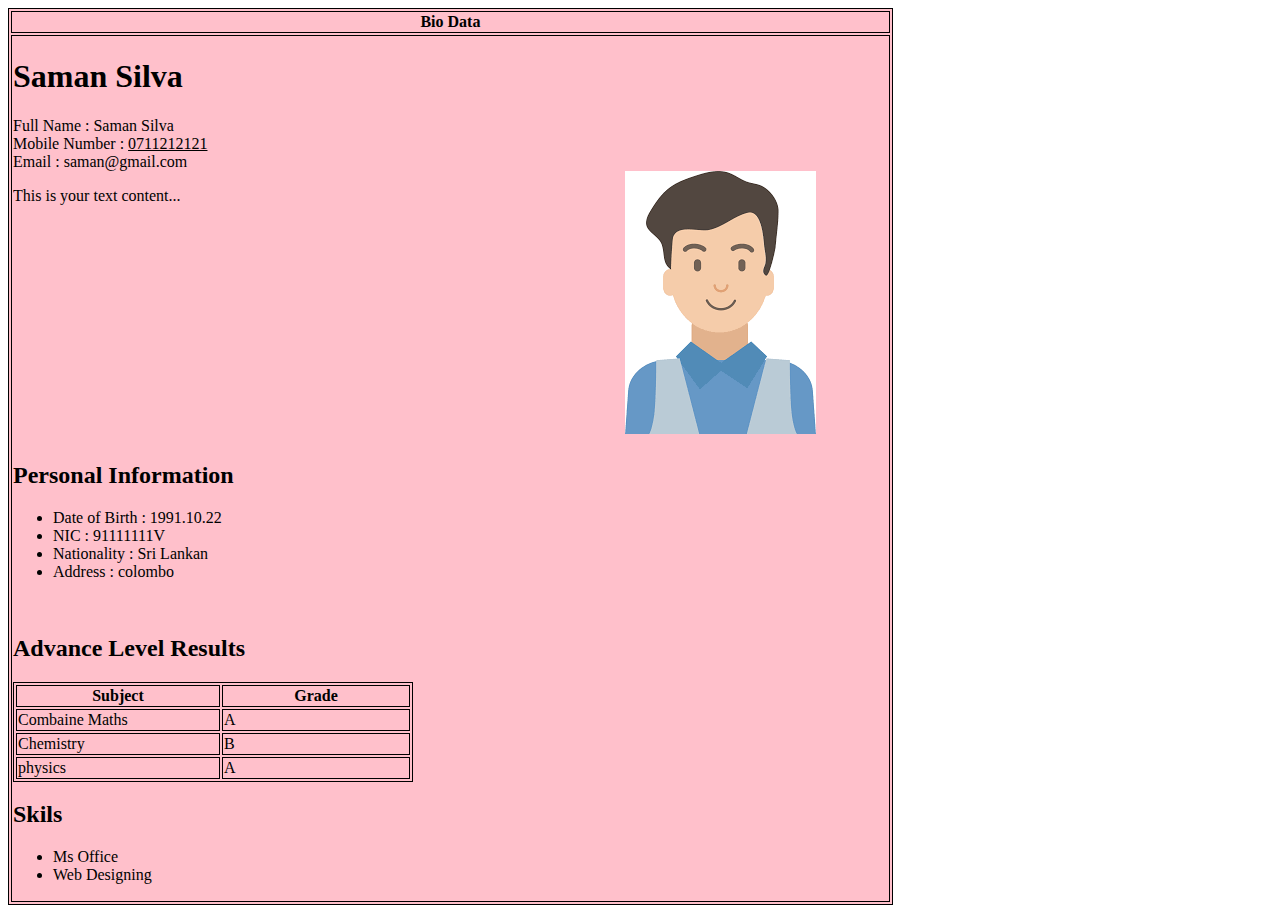
<file: bioData.html>
<!DOCTYPE html>
<html lang="en">
<head>
    <meta charset="UTF-8">
    <meta name="viewport" content="width=
    , initial-scale=1.0">
    <title>Document</title>
    
   <style>

 table, th, td {
        border: 1px solid black;
        width: 500px;
      }

/* 
      .image-container {
    text-align: right; 
    /* margin: 0 auto; 
    max-width: 100%;  */





    .container {
    overflow: hidden; /* Clear floats */
  }
  
  .text {
    float: left; /* Float the text to the left */
    width: 70%; /* Adjust the width as needed */
  }
  
  .image {
    float: right; /* Float the image to the right */
    width: 30%; /* Adjust the width as needed */
  }
  
  /* Clear floats */
  .clearfix::after {
    content: "";
    clear: both;
    display: table;
  }
  
   </style>
      
</head>
<body>
    <table style="border: 1px solid black; background-color:pink;" class="text">
        <tr>
          <th>Bio Data</th>
          </tr>
        
          <tr>
          <td>
            <h1>Saman Silva</h1>
            
            Full Name : Saman Silva <br>
            Mobile Number : <u> 0711212121</u><br>
            Email : saman@gmail.com<br>

            <div class="container clearfix">
                <div class="text">
                  <!-- Your text content goes here -->
                  <p>This is your text content...</p>
                </div>
                <div class="image">
                  <img src="download.png" alt="Right Aligned Image">
                </div>
              </div>

            <h2>Personal Information</h2>

            <ul>
                <li>Date of Birth : 1991.10.22</li>
                <li>NIC : 91111111V</li>
                <li>Nationality : Sri Lankan</li>
                <li>Address : colombo</Address></li>
              </ul> <br>

              <h2>Advance Level Results</h2>

              <table style="width: 400px;">
                <tr>
                    <th>Subject</th>
                    <th>Grade</th>
                    </tr>

              
                <tr>
                  <td>Combaine Maths </td>
                  <td>A</td>
                </tr>

                <tr>
                    <td>Chemistry </td>
                    <td>B</td>
                  </tr>
  
                  <tr>
                    <td>physics </td>
                    <td>A</td>
                  </tr>


              </table>


              <h2>Skils</h2>

              <ul>
                <li>Ms Office</li>
                <li>Web Designing</li>
                </ul>


            </td>
          </tr>
        
      </table>
</body>
</file>
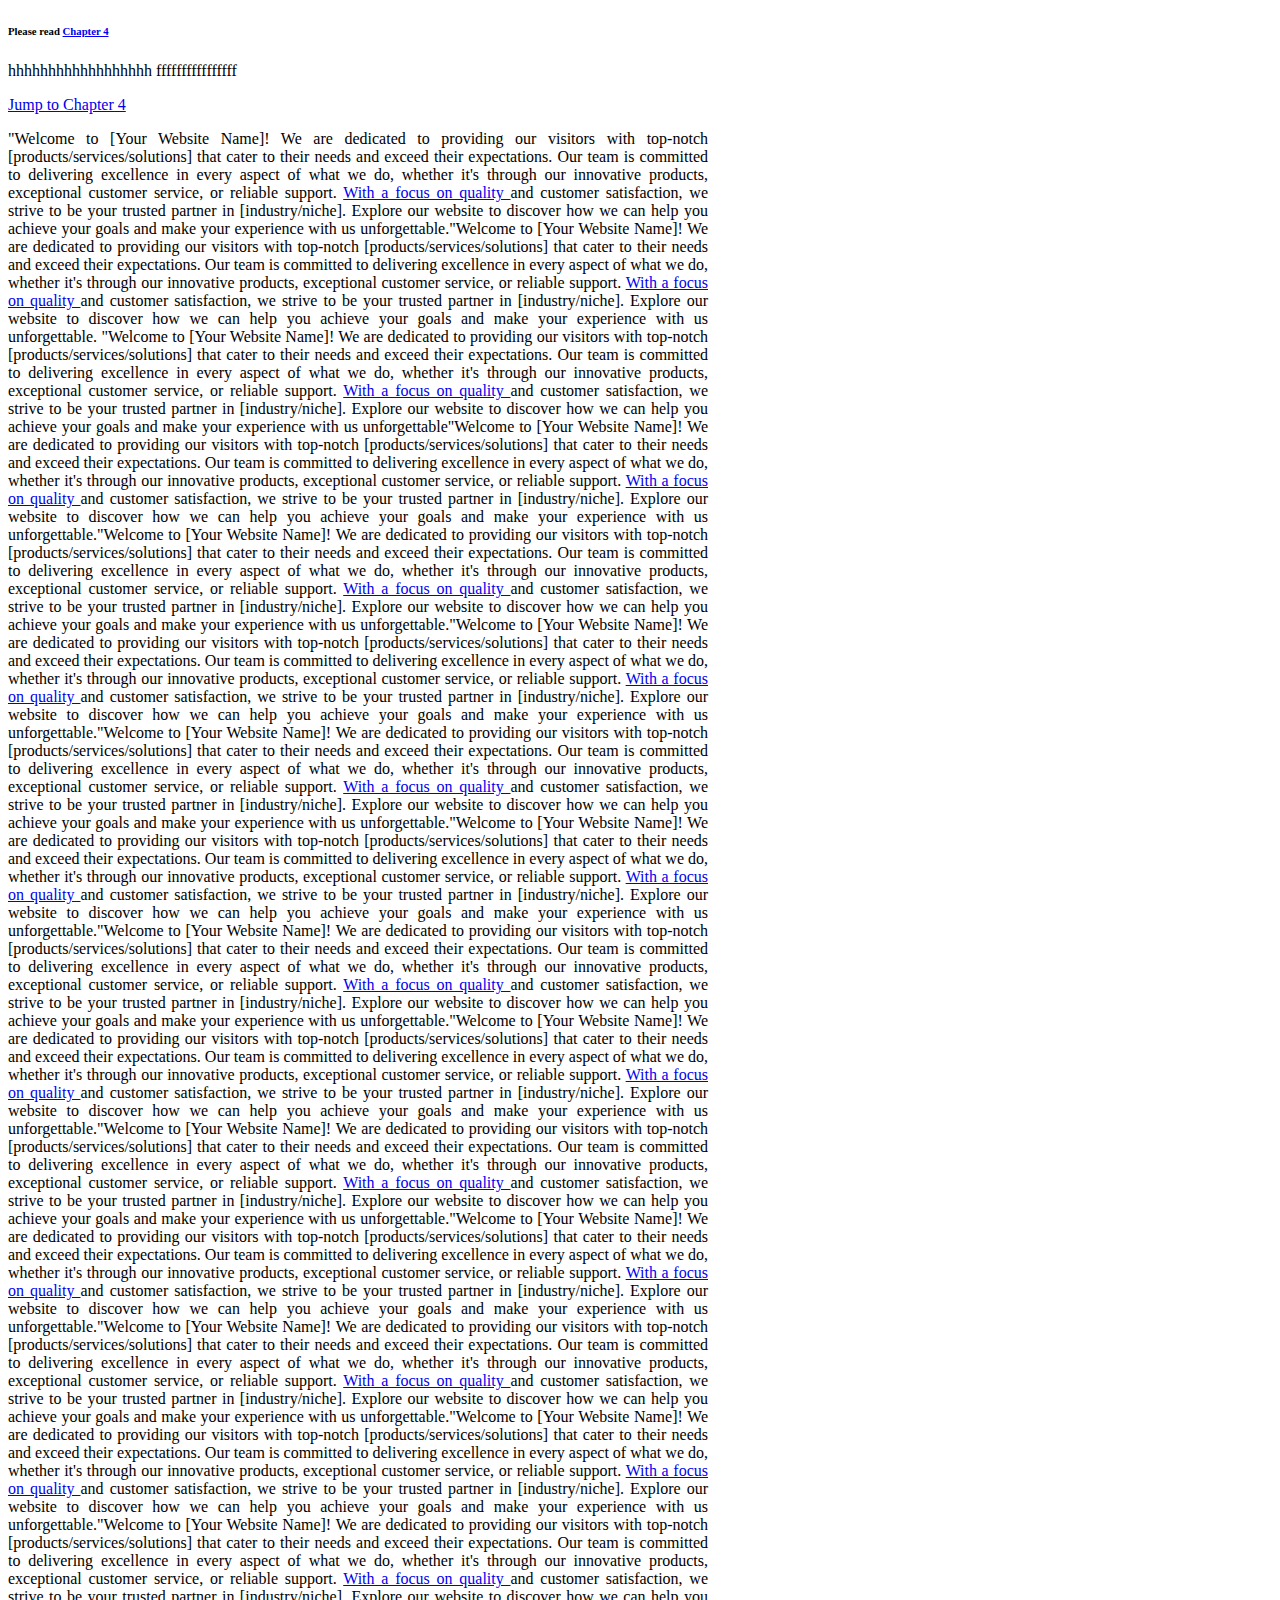
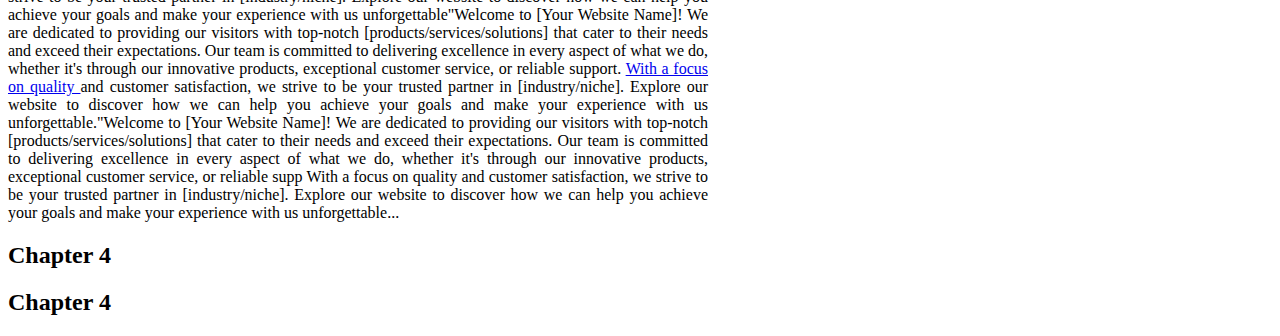
<file: bookMark.html>
<!DOCTYPE html>
<html lang="en">
<head>
    <meta charset="UTF-8">
    <meta name="viewport" content="width=device-width, initial-scale=1.0">
    <title>Document</title>
</head>
<body>
    
<h6> Please read <a href="#C5"> Chapter 4 </a></h6>

    <p id="C4">hhhhhhhhhhhhhhhhhh ffffffffffffffff</p>

    <a href="#C7">Jump to Chapter 4</a>


   

    <p style="text-align: justify; width: 700px;">"Welcome to [Your Website Name]! We are dedicated to providing our visitors with top-notch
         [products/services/solutions] that cater to their needs and exceed their expectations. 
         Our team is committed to delivering excellence in every aspect of what we do, whether it's through our innovative products,
          exceptional customer service, or reliable support. <a href="#C4"> With a focus on quality </a> and customer satisfaction, we strive to be your
           trusted partner in [industry/niche]. Explore our website to discover how we can help you achieve your goals and make your 
           experience with us unforgettable."Welcome to [Your Website Name]! We are dedicated to providing our visitors with top-notch
           [products/services/solutions] that cater to their needs and exceed their expectations. 
           Our team is committed to delivering excellence in every aspect of what we do, whether it's through our innovative products,
            exceptional customer service, or reliable support. <a href="#C4"> With a focus on quality </a> and customer satisfaction, we strive to be your
             trusted partner in [industry/niche]. Explore our website to discover how we can help you achieve your goals and make your 
             experience with us unforgettable. "Welcome to [Your Website Name]! We are dedicated to providing our visitors with top-notch
             [products/services/solutions] that cater to their needs and exceed their expectations. 
             Our team is committed to delivering excellence in every aspect of what we do, whether it's through our innovative products,
              exceptional customer service, or reliable support. <a href="#C4"> With a focus on quality </a> and customer satisfaction, we strive to be your
               trusted partner in [industry/niche]. Explore our website to discover how we can help you achieve your goals and make your 
               experience with us unforgettable"Welcome to [Your Website Name]! We are dedicated to providing our visitors with top-notch
               [products/services/solutions] that cater to their needs and exceed their expectations. 
               Our team is committed to delivering excellence in every aspect of what we do, whether it's through our innovative products,
                exceptional customer service, or reliable support. <a href="#C4"> With a focus on quality </a> and customer satisfaction, we strive to be your
                 trusted partner in [industry/niche]. Explore our website to discover how we can help you achieve your goals and make your 
                 experience with us unforgettable."Welcome to [Your Website Name]! We are dedicated to providing our visitors with top-notch
                 [products/services/solutions] that cater to their needs and exceed their expectations. 
                 Our team is committed to delivering excellence in every aspect of what we do, whether it's through our innovative products,
                  exceptional customer service, or reliable support. <a href="#C4"> With a focus on quality </a> and customer satisfaction, we strive to be your
                   trusted partner in [industry/niche]. Explore our website to discover how we can help you achieve your goals and make your 
                   experience with us unforgettable."Welcome to [Your Website Name]! We are dedicated to providing our visitors with top-notch
                   [products/services/solutions] that cater to their needs and exceed their expectations. 
                   Our team is committed to delivering excellence in every aspect of what we do, whether it's through our innovative products,
                    exceptional customer service, or reliable support. <a href="#C4"> With a focus on quality </a> and customer satisfaction, we strive to be your
                     trusted partner in [industry/niche]. Explore our website to discover how we can help you achieve your goals and make your 
                     experience with us unforgettable."Welcome to [Your Website Name]! We are dedicated to providing our visitors with top-notch
                     [products/services/solutions] that cater to their needs and exceed their expectations. 
                     Our team is committed to delivering excellence in every aspect of what we do, whether it's through our innovative products,
                      exceptional customer service, or reliable support. <a href="#C4"> With a focus on quality </a> and customer satisfaction, we strive to be your
                       trusted partner in [industry/niche]. Explore our website to discover how we can help you achieve your goals and make your 
                       experience with us unforgettable."Welcome to [Your Website Name]! We are dedicated to providing our visitors with top-notch
                       [products/services/solutions] that cater to their needs and exceed their expectations. 
                       Our team is committed to delivering excellence in every aspect of what we do, whether it's through our innovative products,
                        exceptional customer service, or reliable support. <a href="#C4"> With a focus on quality </a> and customer satisfaction, we strive to be your
                         trusted partner in [industry/niche]. Explore our website to discover how we can help you achieve your goals and make your 
                         experience with us unforgettable."Welcome to [Your Website Name]! We are dedicated to providing our visitors with top-notch
                         [products/services/solutions] that cater to their needs and exceed their expectations. 
                         Our team is committed to delivering excellence in every aspect of what we do, whether it's through our innovative products,
                          exceptional customer service, or reliable support. <a href="#C4"> With a focus on quality </a> and customer satisfaction, we strive to be your
                           trusted partner in [industry/niche]. Explore our website to discover how we can help you achieve your goals and make your 
                           experience with us unforgettable."Welcome to [Your Website Name]! We are dedicated to providing our visitors with top-notch
                           [products/services/solutions] that cater to their needs and exceed their expectations. 
                           Our team is committed to delivering excellence in every aspect of what we do, whether it's through our innovative products,
                            exceptional customer service, or reliable support. <a href="#C4"> With a focus on quality </a> and customer satisfaction, we strive to be your
                             trusted partner in [industry/niche]. Explore our website to discover how we can help you achieve your goals and make your 
                             experience with us unforgettable."Welcome to [Your Website Name]! We are dedicated to providing our visitors with top-notch
                             [products/services/solutions] that cater to their needs and exceed their expectations. 
                             Our team is committed to delivering excellence in every aspect of what we do, whether it's through our innovative products,
                              exceptional customer service, or reliable support. <a href="#C4"> With a focus on quality </a> and customer satisfaction, we strive to be your
                               trusted partner in [industry/niche]. Explore our website to discover how we can help you achieve your goals and make your 
                               experience with us unforgettable."Welcome to [Your Website Name]! We are dedicated to providing our visitors with top-notch
                               [products/services/solutions] that cater to their needs and exceed their expectations. 
                               Our team is committed to delivering excellence in every aspect of what we do, whether it's through our innovative products,
                                exceptional customer service, or reliable support. <a href="#C4"> With a focus on quality </a> and customer satisfaction, we strive to be your
                                 trusted partner in [industry/niche]. Explore our website to discover how we can help you achieve your goals and make your 
                                 experience with us unforgettable."Welcome to [Your Website Name]! We are dedicated to providing our visitors with top-notch
                                 [products/services/solutions] that cater to their needs and exceed their expectations. 
                                 Our team is committed to delivering excellence in every aspect of what we do, whether it's through our innovative products,
                                  exceptional customer service, or reliable support. <a href="#C4"> With a focus on quality </a> and customer satisfaction, we strive to be your
                                   trusted partner in [industry/niche]. Explore our website to discover how we can help you achieve your goals and make your 
                                   experience with us unforgettable."Welcome to [Your Website Name]! We are dedicated to providing our visitors with top-notch
                                   [products/services/solutions] that cater to their needs and exceed their expectations. 
                                   Our team is committed to delivering excellence in every aspect of what we do, whether it's through our innovative products,
                                    exceptional customer service, or reliable support. <a href="#C4"> With a focus on quality </a> and customer satisfaction, we strive to be your
                                     trusted partner in [industry/niche]. Explore our website to discover how we can help you achieve your goals and make your 
                                     experience with us unforgettable."Welcome to [Your Website Name]! We are dedicated to providing our visitors with top-notch
                                     [products/services/solutions] that cater to their needs and exceed their expectations. 
                                     Our team is committed to delivering excellence in every aspect of what we do, whether it's through our innovative products,
                                      exceptional customer service, or reliable support. <a href="#C4"> With a focus on quality </a> and customer satisfaction, we strive to be your
                                       trusted partner in [industry/niche]. Explore our website to discover how we can help you achieve your goals and make your 
                                       experience with us unforgettable"Welcome to [Your Website Name]! We are dedicated to providing our visitors with top-notch
                                       [products/services/solutions] that cater to their needs and exceed their expectations. 
                                       Our team is committed to delivering excellence in every aspect of what we do, whether it's through our innovative products,
                                        exceptional customer service, or reliable support. <a href="#C4"> With a focus on quality </a> and customer satisfaction, we strive to be your
                                         trusted partner in [industry/niche]. Explore our website to discover how we can help you achieve your goals and make your 
                                         experience with us unforgettable."Welcome to [Your Website Name]! We are dedicated to providing our visitors with top-notch
                                         [products/services/solutions] that cater to their needs and exceed their expectations. 
                                         Our team is committed to delivering excellence in every aspect of what we do, whether it's through our innovative products,
                                          exceptional customer service, or reliable supp With a focus on quality  and customer satisfaction, we strive to be your
                                           trusted partner in [industry/niche]. Explore our website to discover how we can help you achieve your goals and make your 
                                           experience with us unforgettable...</p>

                                           <h2 id="#C5">Chapter 4</h2>

                                           <h2 id="C7">Chapter 4</h2>


                                        

</body>
</html>
</file>
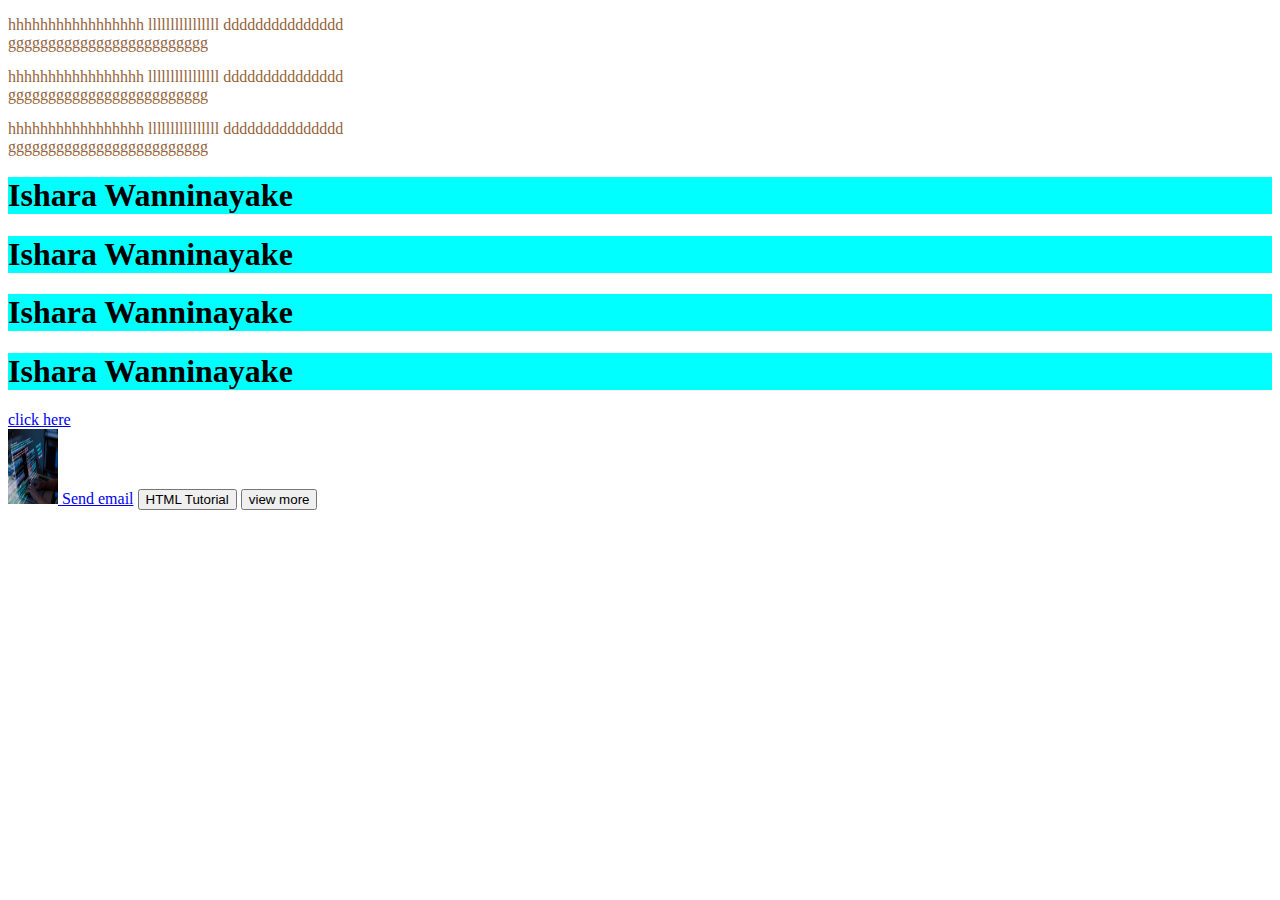
<file: dashboard.html>
<!DOCTYPE html>
<html lang="en">
<head>
    <!-- <meta charset="UTF-8"> -->
    <!-- <meta name="viewport" content="width=device-width, initial-scale=1.0"> -->
    <title>Document</title>

    <style>
        p {color:rgb(150,100,60);}
        h1 {background-color: aqua;}


    </style> 
    </style>
</head>
<body>
    
    <!-- <p style ="text-align: justify; width: 550px;" >The rapid advancement of technology has transformed nearly every aspect of modern life. From communication to transportation,
         from healthcare to entertainment, innovation continues to reshape our world at an unprecedented pace. With the advent of 
         artificial intelligence, machine learning, and the Internet of Things, we find ourselves on the brink of a new era,
          where the boundaries between the physical and digital realms blur. As we navigate this ever-evolving landscape, it becomes
           increasingly vital to adapt, innovate, and harness the power of technology for the betterment of society .actually <abbr title="Ishara Wanninayake"> she </abbr> is best tea maker in the company</p>  -->


        <!-- <h1 style ="background-color: #aa6700;">Ishara Wanninayake</h1> -->

        <p>hhhhhhhhhhhhhhhhh  llllllllllllllll ddddddddddddddd <br>
        ggggggggggggggggggggggggg</p>

        <p>hhhhhhhhhhhhhhhhh  llllllllllllllll ddddddddddddddd <br>
            ggggggggggggggggggggggggg</p>

            <p>hhhhhhhhhhhhhhhhh  llllllllllllllll ddddddddddddddd <br>
                ggggggggggggggggggggggggg</p>

    <h1>Ishara Wanninayake</h1>
    <h1>Ishara Wanninayake</h1>
    <h1>Ishara Wanninayake</h1>
    <h1>Ishara Wanninayake</h1>


    <a href="https://www.w3schools.com/html/tryit.asp?filename=tryhtml_links_target" target="_top" > click here</a> <br>


    <!-- <a href="default.asp">
        <img src="smiley.gif" alt="HTML tutorial" style="width:42px;height:42px;">
        </a> -->

        <a href = "https://courseweb.sliit.lk/">
            <img src = "img.jpg" alt = "SLIIT" style = "width: 50px; height: 75px;">
            
        </a>

        <a href="mailto:ishani9799@gmail.com">Send email</a>

        
        <!-- <button onclick="document.location='default.asp'">HTML Tutorial</button>
        <button onclick="//github.com/97ish07/SE_Project"> click here</button> -->

        <button onclick="document.location='https://www.w3schools.com/html/html_links.asp'">HTML Tutorial</button>

        <button onclick="document.location='https://courseweb.sliit.lk/'"> view more</button>


    
</body>
</file>
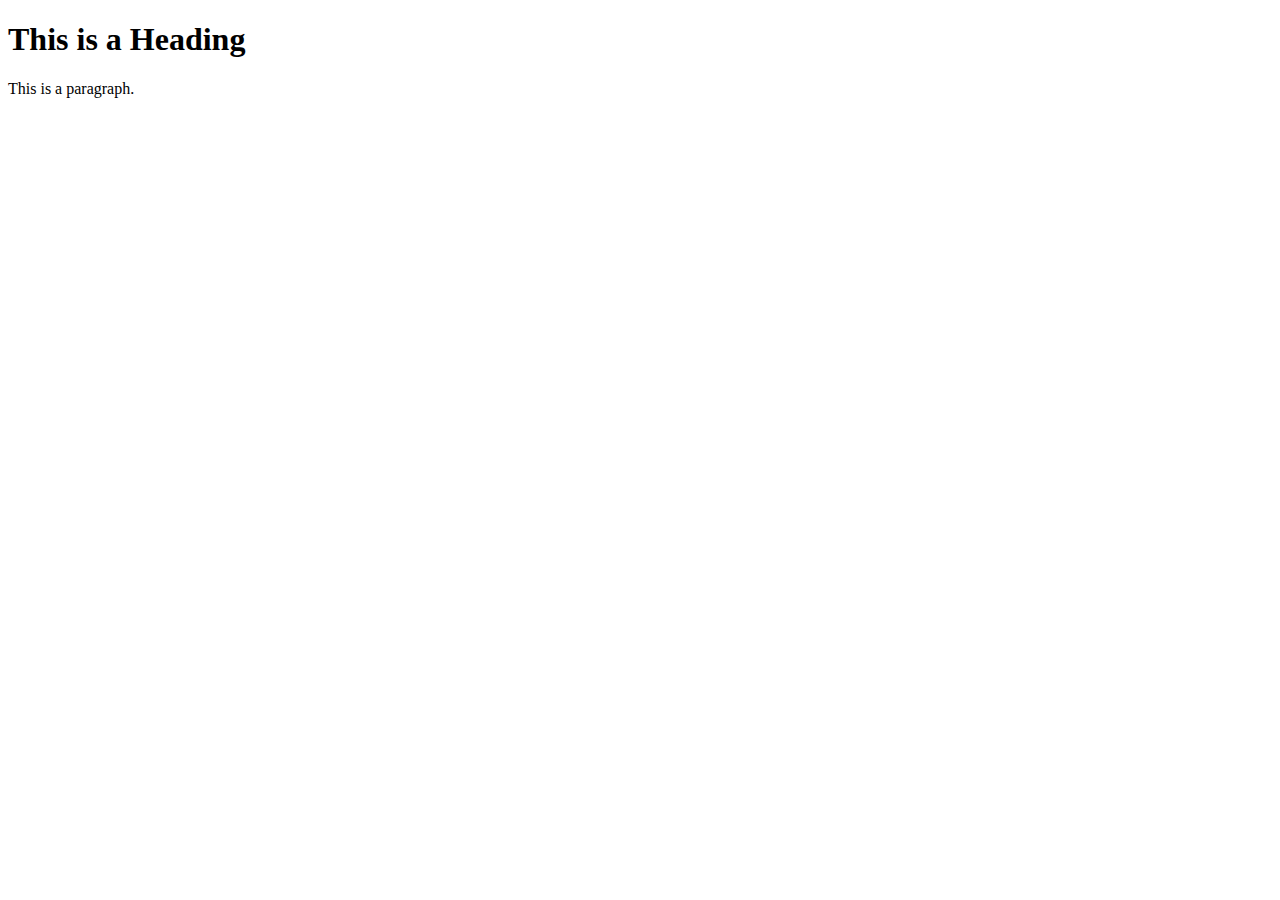
<file: flowerVas.html>
<!DOCTYPE html>
<html>
<head>
  <title>My Page Title</title>

  <link rel="icon" type="image/x-icon" href="/image/favicon.jpg">
</head>
<body>

<h1>This is a Heading</h1>
<p>This is a paragraph.</p>

</body>
</html>
</file>
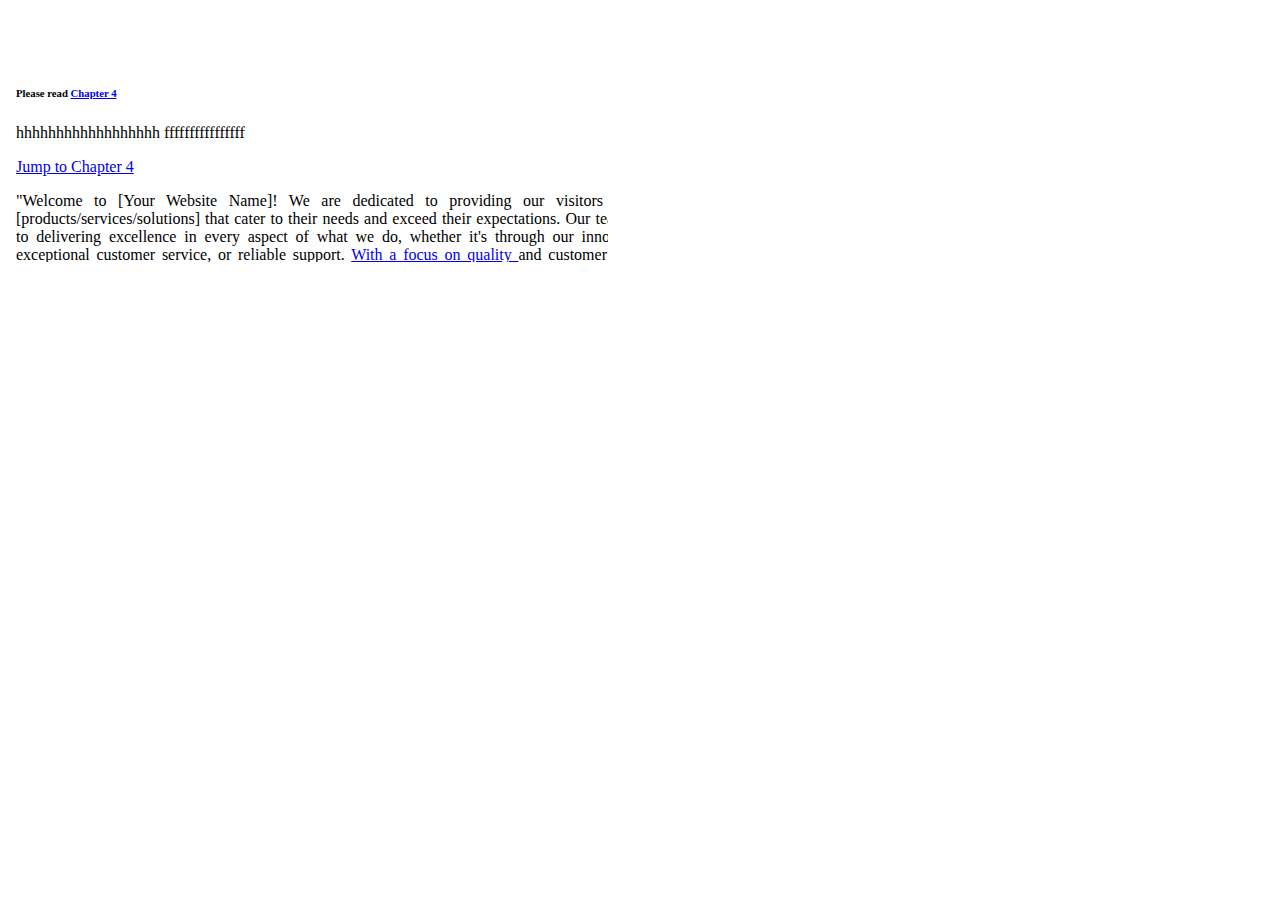
<file: Iframe.html>
<!DOCTYPE html>
<html lang="en">
<head>
    <meta charset="UTF-8">
    <meta name="viewport" content="width=device-width, initial-scale=1.0">
    <title>Document</title>
</head>
<body>
    
<br><br><br>
    <iframe src="bookMark.html" height="200" width="600"style="border:none;" title="Iframe Example"></iframe>



</body>
</html>
</file>
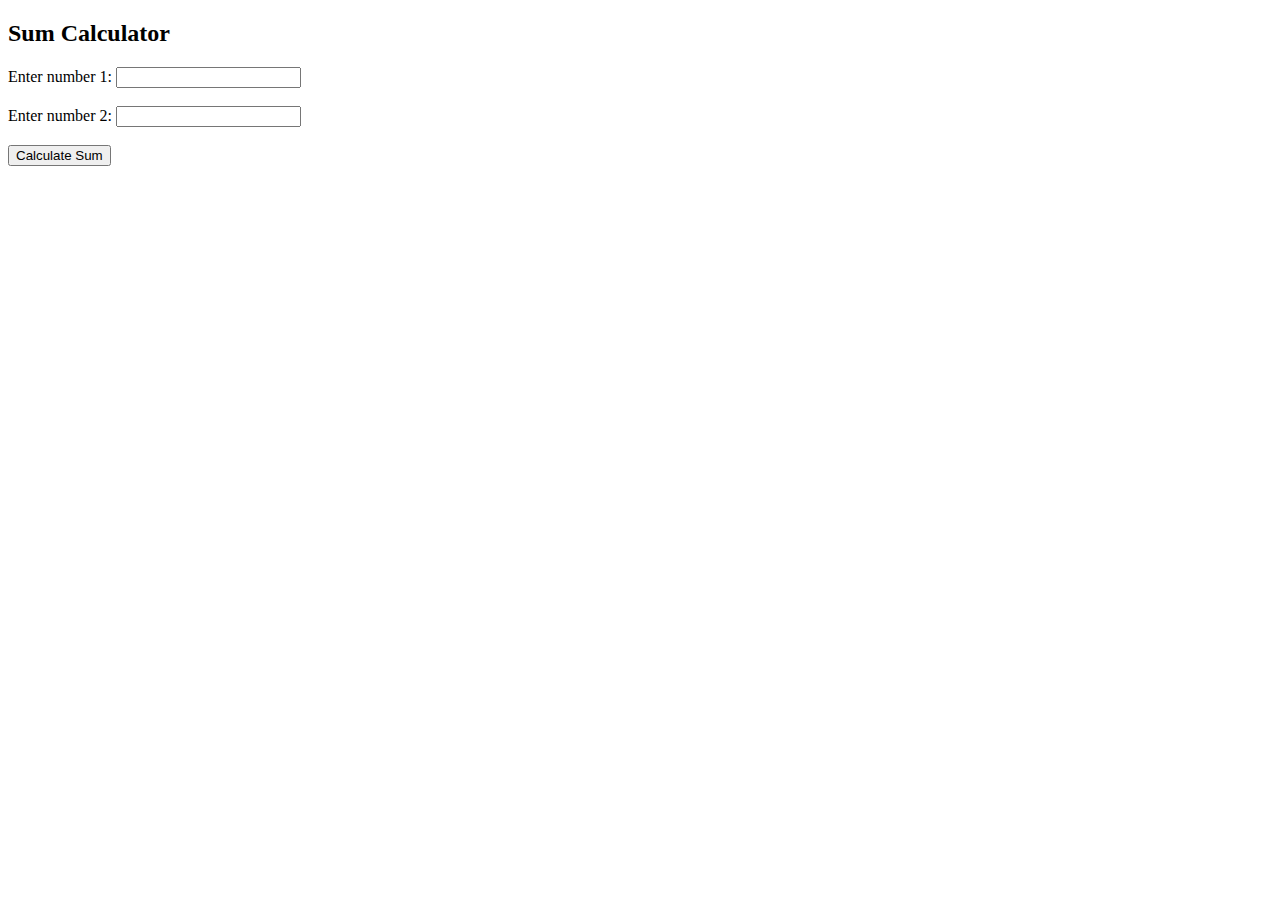
<file: javaS.html>
<!DOCTYPE html>
<html>
<head>
    <title>Sum Calculator</title>
</head>
<body>
    <h2>Sum Calculator</h2>
    <label for="num1">Enter number 1:</label>
    <input type="number" id="num1"><br><br>
    
    <label for="num2">Enter number 2:</label>
    <input type="number" id="num2"><br><br>

    <button onclick="calculateSum()">Calculate Sum</button><br><br>

    <div id="result"></div>

    <script>
        function calculateSum() {
            var num1 = parseInt(document.getElementById("num1").value);
            var num2 = parseInt(document.getElementById("num2").value);
            var sum = num1 + num2;
            document.getElementById("result").innerText = "Sum: " + sum;
        }
    </script>
</body>
</html>
</file>
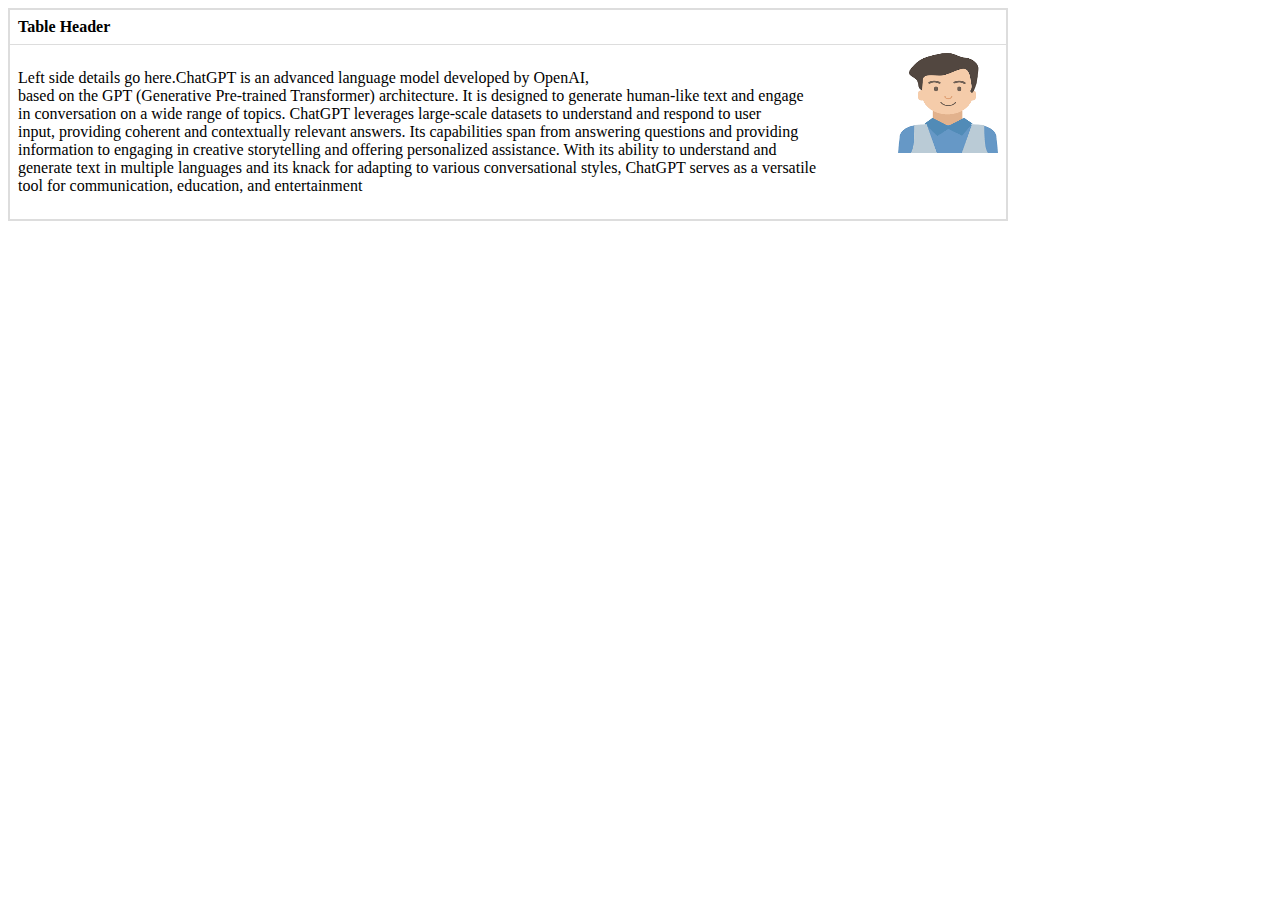
<file: learn.html>
<!DOCTYPE html>
<html lang="en">
<head>
<meta charset="UTF-8">
<meta name="viewport" content="width=device-width, initial-scale=1.0">
<title>Table with Image Alignment</title>
<style>
  table {
      width: 1000px;
      border-collapse: collapse;
      border: 2px double #ddd; /* Double line border for the table */
  }
  th, td {
      border: 1px solid #ddd;
      padding: 8px;
      text-align: left;
  }
  img {
      float: right;
  }
</style>
</head>
<body>

<table>
  <thead>
    <tr>
      <th colspan="2">Table Header</th>
    </tr>
  </thead>
  <tbody>
    <tr>
      <td colspan="2">
        <!-- Details and Image in the same cell -->
        <!-- Details on the left -->
        <p style="float: left;">Left side details go here.ChatGPT is an advanced language model developed by OpenAI, <br>
          based on the GPT (Generative Pre-trained Transformer) architecture. It is designed to generate human-like text and engage<br>
           in conversation on a wide range of topics. ChatGPT leverages large-scale datasets to understand and respond to user<br>
            input, providing coherent and contextually relevant answers. Its capabilities span from answering questions and providing <br>
            information to engaging in creative storytelling and offering personalized assistance. With its ability to understand and <br>
            generate text in multiple languages and its knack for adapting to various conversational styles, ChatGPT serves as a versatile <br>
            tool for communication, education, and entertainment</p>
        <!-- Image aligned to the right -->
        <img src="download.png" alt="Your Image" width="100" height="100">
      </td>
    </tr>
  </tbody>
</table>

</body>
</html>
</file>
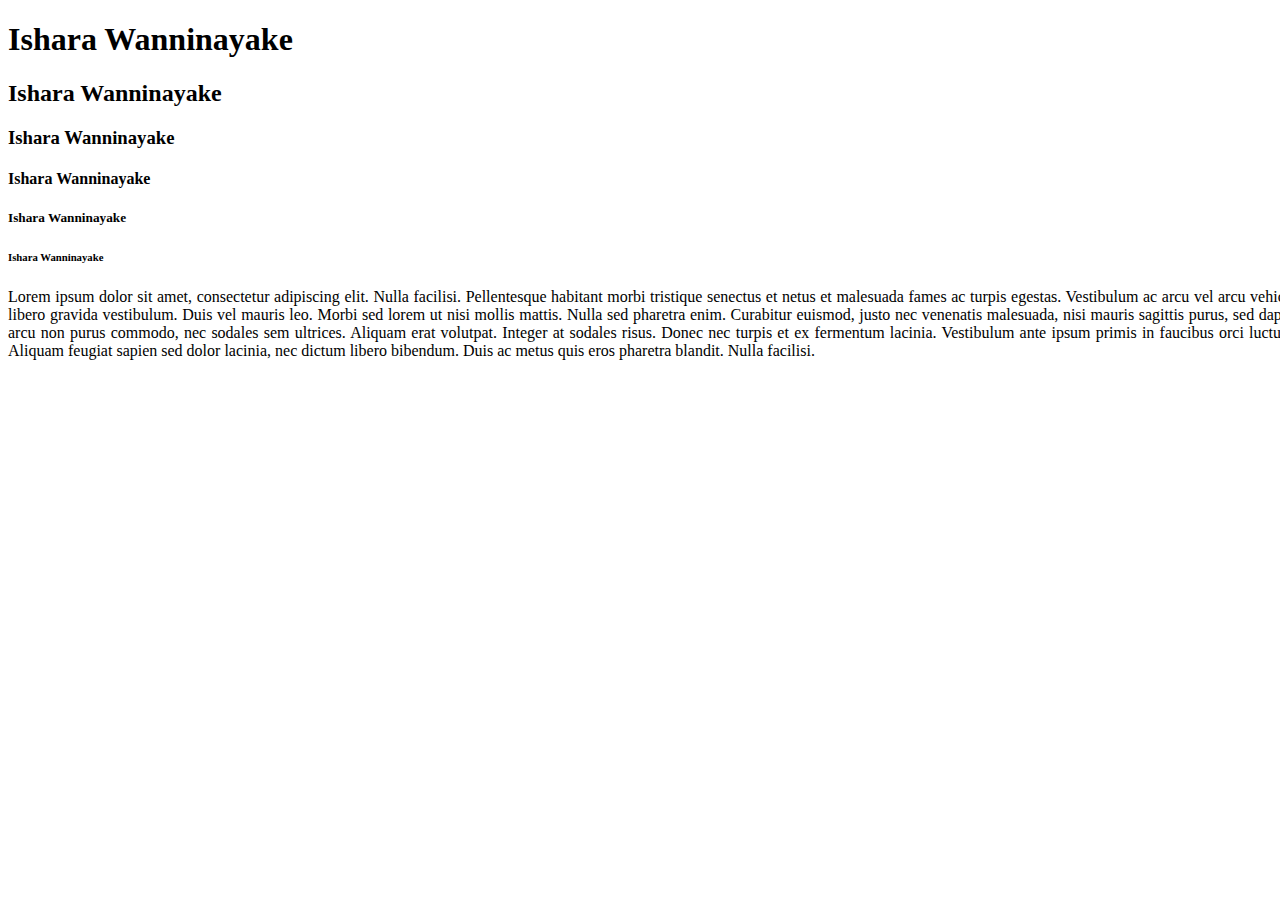
<file: login.html>
<!DOCTYPE html>
<html>
<head>
    <title>Paragraph Alignment</title>
    <style>
        p {
            text-align: justify;
            width: 1500px; /* Set a width for demonstration purposes */
        }
    </style>
</head>
<body>

<h1>Ishara Wanninayake</h1>
<h2>Ishara Wanninayake</h2>
<h3>Ishara Wanninayake</h3>
<h4>Ishara Wanninayake</h4>
<h5>Ishara Wanninayake</h5>
<h6>Ishara Wanninayake</h6>

    <p>Lorem ipsum dolor sit amet, consectetur adipiscing elit. Nulla facilisi. Pellentesque habitant morbi tristique senectus et netus et malesuada fames ac turpis egestas. Vestibulum ac arcu vel arcu vehicula rutrum. Donec eget augue eget libero gravida vestibulum. Duis vel mauris leo. Morbi sed lorem ut nisi mollis mattis. Nulla sed pharetra enim. Curabitur euismod, justo nec venenatis malesuada, nisi mauris sagittis purus, sed dapibus elit odio ut ante. Fusce lacinia arcu non purus commodo, nec sodales sem ultrices. Aliquam erat volutpat. Integer at sodales risus. Donec nec turpis et ex fermentum lacinia. Vestibulum ante ipsum primis in faucibus orci luctus et ultrices posuere cubilia Curae; Aliquam feugiat sapien sed dolor lacinia, nec dictum libero bibendum. Duis ac metus quis eros pharetra blandit. Nulla facilisi.</p>
</html>
</file>
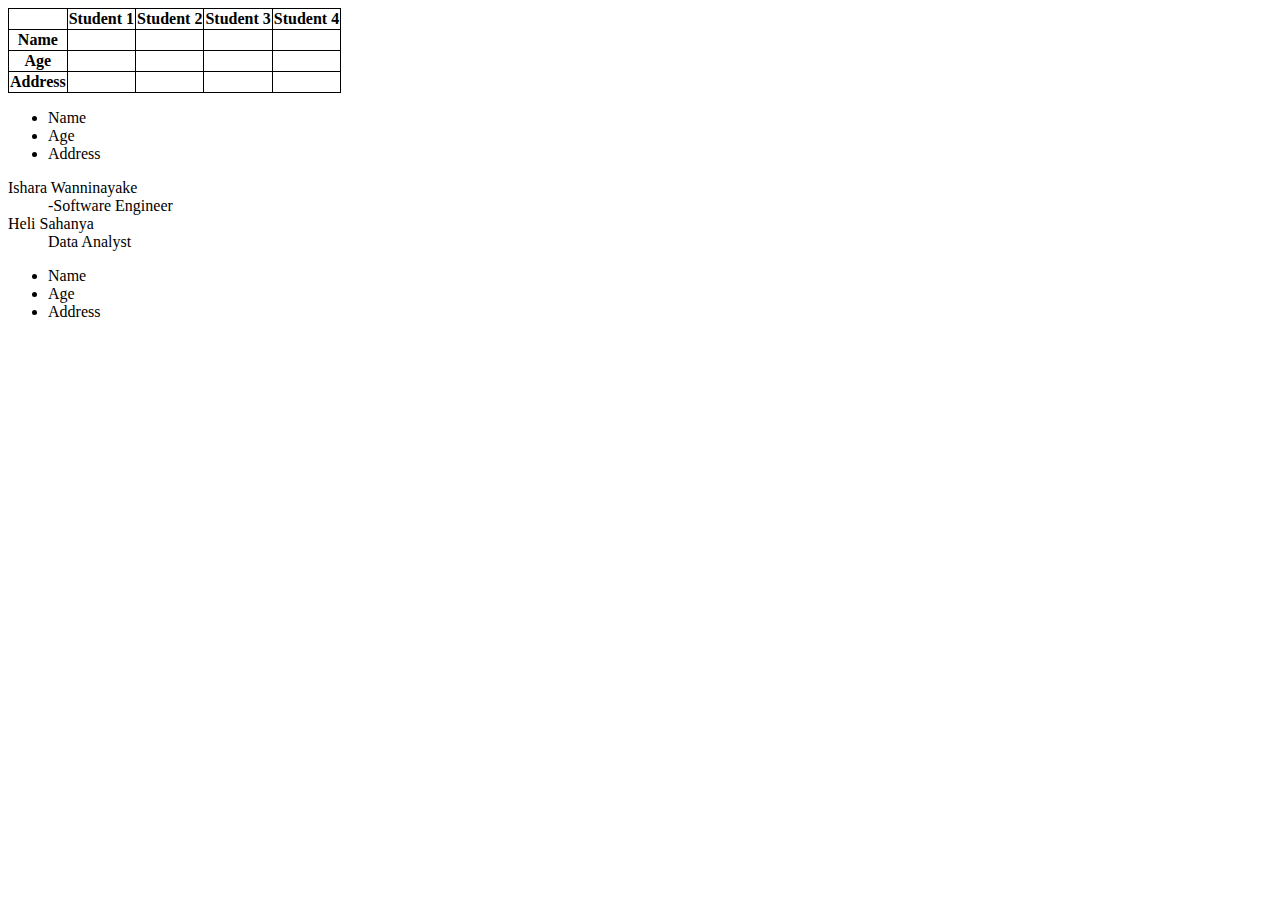
<file: table.html>
<!DOCTYPE html>
<html lang="en">
<head>
    <meta charset="UTF-8">
    <meta name="viewport" content="width=device-width, initial-scale=1.0">
    <title>Document</title>

    <style>

    table, th, td {
  border: 1px solid black;
  border-collapse: collapse;
}

    </style>
</head>
<body>
    
    <table >
        <tr>
        <th></th>
        <th>Student 1</th>
        <th>Student 2</th>
        <th>Student 3</th>
        <th>Student 4</th>
    </tr>

    <tr>
        
        <th>Name</th>
        <td></td>
        <td></td>
        <td></td>
        <td></td>
    </tr>

    <tr>
        <th>Age</th>
        <td></td>
        <td></td>
        <td></td>
        <td></td>
    </tr>


    <tr>
        <th>Address</th>
        <td></td>
        <td></td>
        <td></td>
        <td></td>
    </tr>



    </table>






    <ul>
        <li>Name</li>
        <li>Age</li>
        <li>Address</address></li>
    </ul>


    <dl>
        <dt>Ishara Wanninayake</dt>
        <dd>-Software Engineer</dd>
        <dt>Heli Sahanya</dt>
        <dd>Data Analyst</dd>

    </dl>



    <ul style = "list-style-position: calc();">
        <li>Name</li>
        <li>Age</li>
        <li>Address</address></li>
        
    </ul>

</body>








</html>
</file>
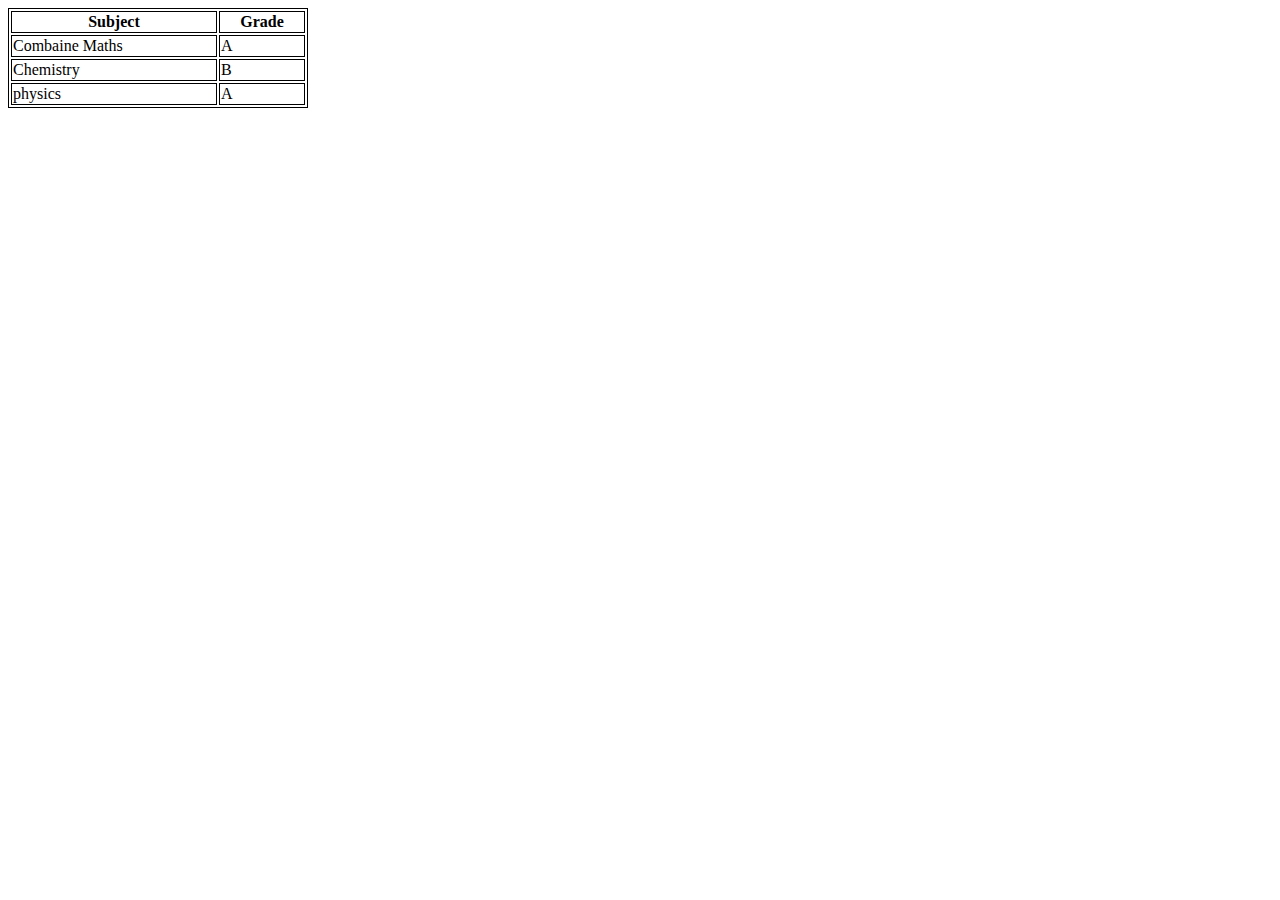
<file: testing.html>
<!DOCTYPE html>
<html lang="en">
<head>
    <meta charset="UTF-8">
    <meta name="viewport" content="width=device-width, initial-scale=1.0">
    <meta name="author" content="Ishara wanninayake">
    <title>Document</title>
</head>
<body>
    
    <table style="width: 300px; border: 1px double black;">
        <tr style="border: 1px double black;">
            <th colspan="2" style="border: 1px double black;">Subject</th>
            <th colspan="2" style="border: 1px double black;">Grade</th>
        </tr>
    
        <tr style="border: 1px double black;">
            <td colspan="2" style="border: 1px double black;">Combaine Maths</td>
            <td colspan="2" style="border: 1px double black;">A</td>
        </tr>
    
        <tr style="border: 1px double black;">
            <td colspan="2" style="border: 1px double black;">Chemistry</td>
            <td colspan="2" style="border: 1px double black;">B</td>
        </tr>
    
        <tr style="border: 1px double black;">
            <td colspan="2" style="border: 1px double black;">physics</td>
            <td colspan="2" style="border: 1px double black;">A</td>
        </tr>
    </table>
    
</body>
</html>
</file>
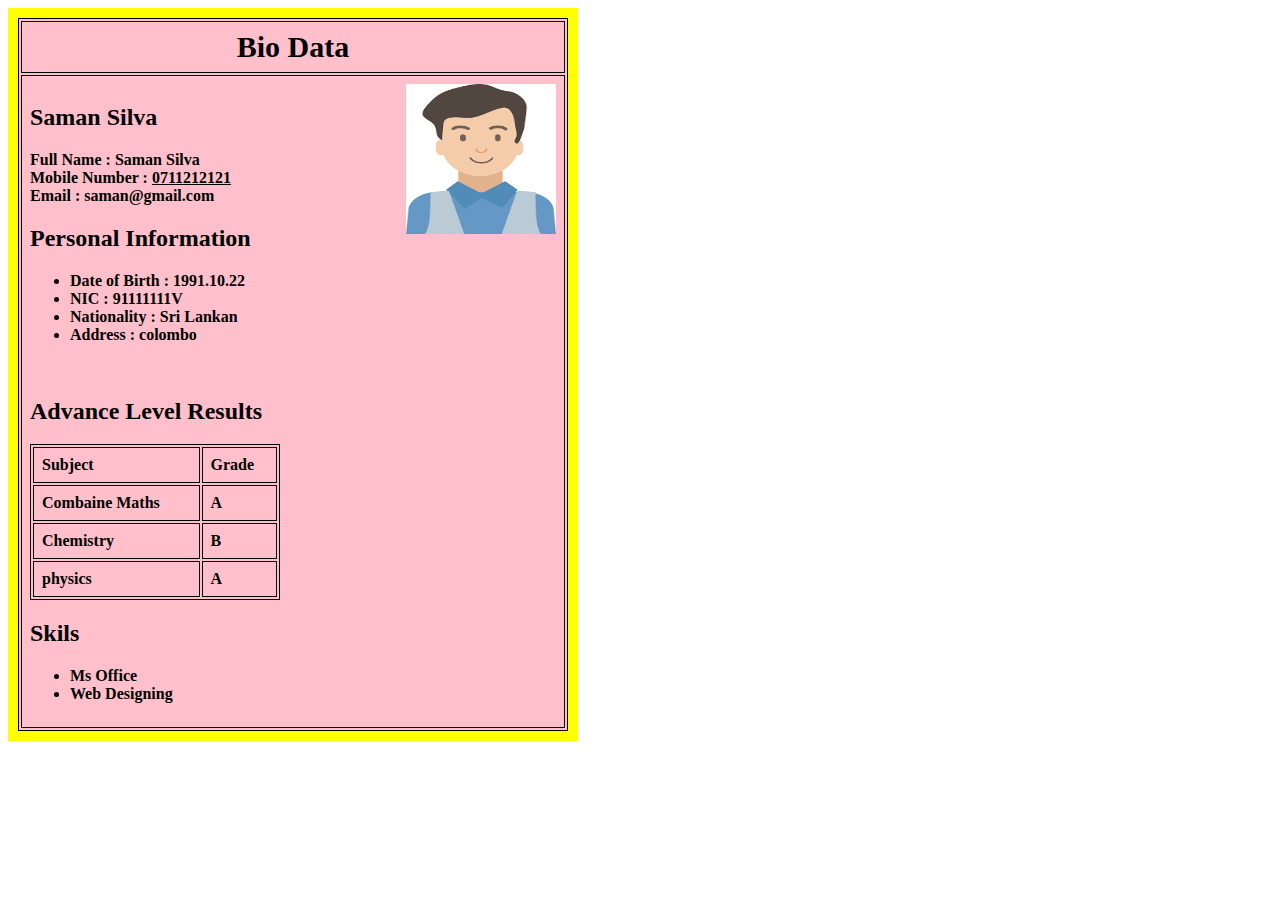
<file: wadayak.html>
<!DOCTYPE html>
<html lang="en">
<head>
<meta charset="UTF-8">
<meta name="viewport" content="width=device-width, initial-scale=1.0">
<title>Bio Data</title>
<style>
    table {
        width: 550px;
        background-color: pink;
    }
    th, td {
        /* border: 1px solid #ddd; */
        padding: 8px;
        text-align: left;
        position: relative; /* Ensure relative positioning for the cell */
    }
    img {
        position: absolute; /* Position the image absolutely within the cell */
        top: 8px; /* Adjust the top position to align with cell content */
        right: 8px; /* Adjust the right position to align with cell content */
    }
</style>
</head>
<body>


  <table style=" width: 560px; background-color: yellow;">
    <tr  >
      <th >
    


<!-------------------------------------------->
<table style="border:  1px solid black;">
  <thead style="border:  1px solid black;" >
    <tr>
      <th colspan="2" style="font-size: 30px; text-align: center; border:  1px solid black;">Bio Data</th>
    </tr>
  </thead>
  <tbody>
    <tr>
      <td colspan="2" style="border:  1px solid black;" >
        <!-- Details and Image in the same cell -->
        <!-- Details on the left -->
        <p>
          <h2>Saman Silva</h2>
          Full Name : Saman Silva <br>
            Mobile Number : <u> 0711212121</u><br>
            Email : saman@gmail.com<br>

            <h2>Personal Information</h2>

            <ul>
                <li>Date of Birth : 1991.10.22</li>
                <li>NIC : 91111111V</li>
                <li>Nationality : Sri Lankan</li>
                <li>Address : colombo</Address></li>
              </ul> <br>

              <h2>Advance Level Results</h2>

            
            <table style="width: 250px; border: 1px double black;">
              <tr style="border: 1px double black;">
                  <th colspan="2" style="border: 1px double black;">Subject</th>
                  <th colspan="2" style="border: 1px double black;">Grade</th>
              </tr>
          
              <tr style="border: 1px double black;">
                  <td colspan="2" style="border: 1px double black;">Combaine Maths</td>
                  <td colspan="2" style="border: 1px double black;">A</td>
              </tr>
          
              <tr style="border: 1px double black;">
                  <td colspan="2" style="border: 1px double black;">Chemistry</td>
                  <td colspan="2" style="border: 1px double black;">B</td>
              </tr>
          
              <tr style="border: 1px double black;">
                  <td colspan="2" style="border: 1px double black;">physics</td>
                  <td colspan="2" style="border: 1px double black;">A</td>
              </tr>
          </table>


              <h2>Skils</h2>

              <ul>
                <li>Ms Office</li>
                <li>Web Designing</li>
                </ul>


        </p>
        <!-- Image aligned to the right -->
        <img src="download.png" alt="Your Image" width="150" height="150">
      </td>
    </tr>
  </tbody>
</table>

<!------------------------------------------------------------------------------------------------------------------>



</th>
</tr>
</table>

</body>
</html>
</file>
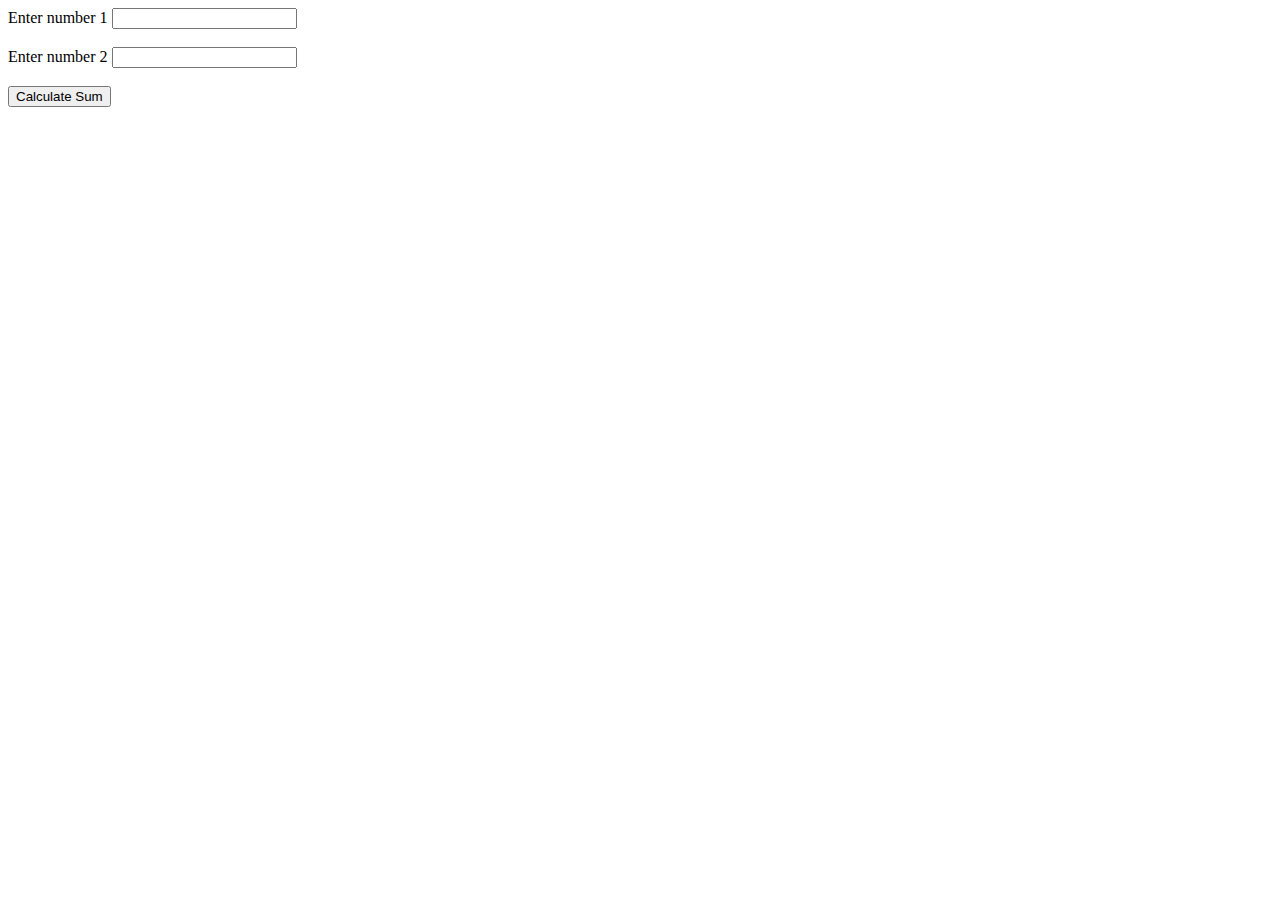
<file: JavaScript/SumJs.html>
<!DOCTYPE html>
<html lang="en">
<head>
    <meta charset="UTF-8">
    <meta name="viewport" content="width=device-width, initial-scale=1.0">
    <title>Document</title>
</head>
<body>

    <!-------Get the user Input 1 -------------->


    <label for="num1">Enter number 1</label>
    <input type="number" id="num1"><br><br>


    <!-------Get the user Input 2 -------------->

    <label for="num2">Enter number 2</label>
    <input type="number" id="num2"><br><br>



    <!-------Create the button for get a summation ------------>

    <button onclick="calculateSum()">Calculate Sum</button><br><br>


   <!-----reate element for display the result -->

    <h4 id="result"></h4>

    <script>

        //create a Js function to calculate the sum of two numbers -------------

        function calculateSum() {

            //Retrive the Input 1 value and convert to the interger value 
            var num1 = parseInt(document.getElementById("num1").value);

            //Retrive the Input 2 value and convert to the interger value 
            var num2 = parseInt(document.getElementById("num2").value);
            var sum = num1 + num2;

            //Dispplay the result 
            document.getElementById("result").innerHTML = "Sum: " + sum;
        }
    </script>










    









    
</body>
</html>
</file>
